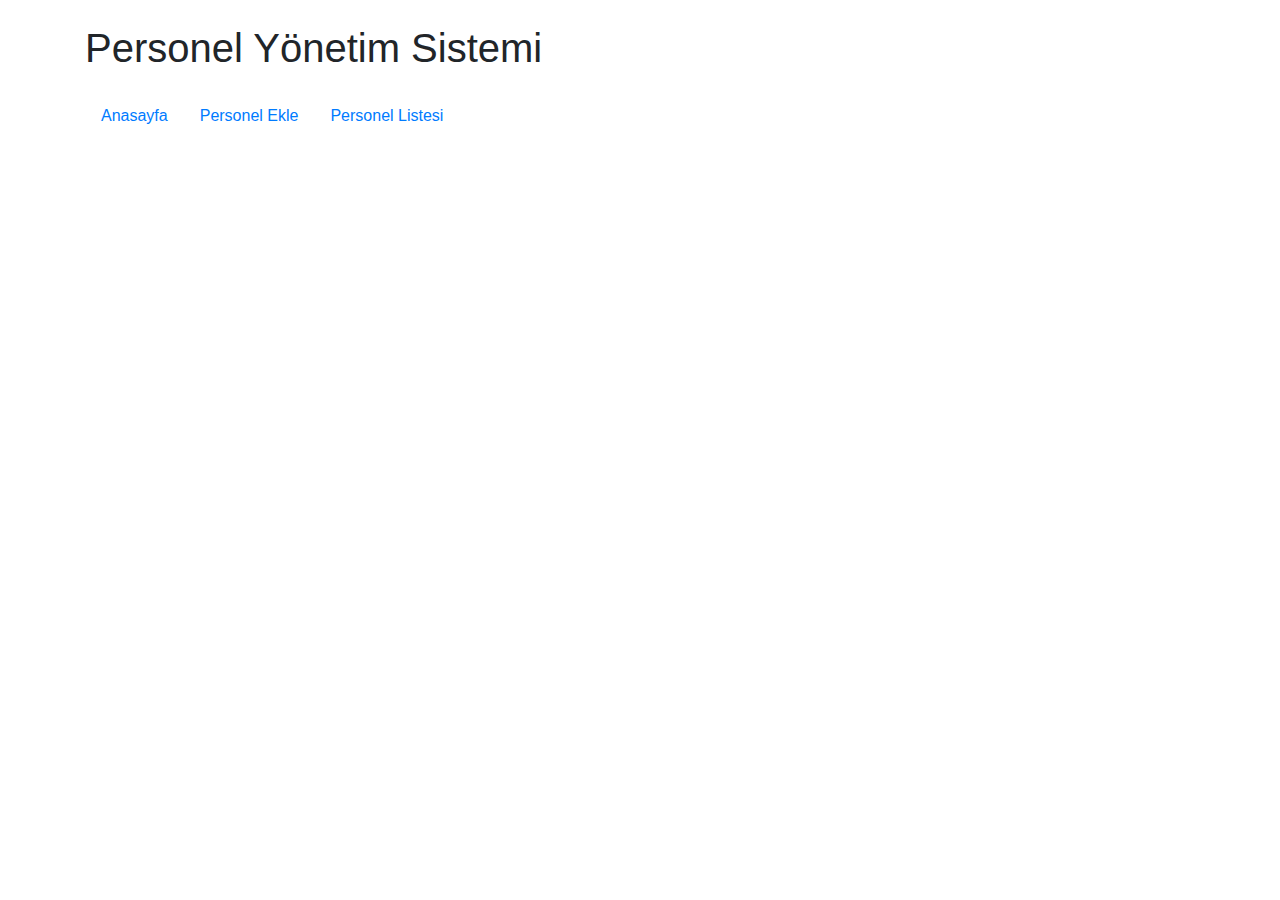
<file: PersonelManagement/target/classes/static/index.html>
<!DOCTYPE html>
<html lang="tr">
<head>
    <meta charset="UTF-8">
    <meta name="viewport" content="width=device-width, initial-scale=1.0">
    <title>Anasayfa</title>
    <link rel="stylesheet" href="https://stackpath.bootstrapcdn.com/bootstrap/4.3.1/css/bootstrap.min.css">
</head>
<body>
    <div class="container">
        <h1 class="my-4">Personel Yönetim Sistemi</h1>
        <nav class="nav">
            <a class="nav-link" href="index.html">Anasayfa</a>
            <a class="nav-link" href="personel_ekle.html">Personel Ekle</a>
            <a class="nav-link" href="personel_listesi.html">Personel Listesi</a>
        </nav>
    </div>
    <script src="https://code.jquery.com/jquery-3.3.1.slim.min.js"></script>
    <script src="https://cdnjs.cloudflare.com/ajax/libs/popper.js/1.14.7/umd/popper.min.js"></script>
    <script src="https://stackpath.bootstrapcdn.com/bootstrap/4.3.1/js/bootstrap.min.js"></script>
</body>
</html>
</file>
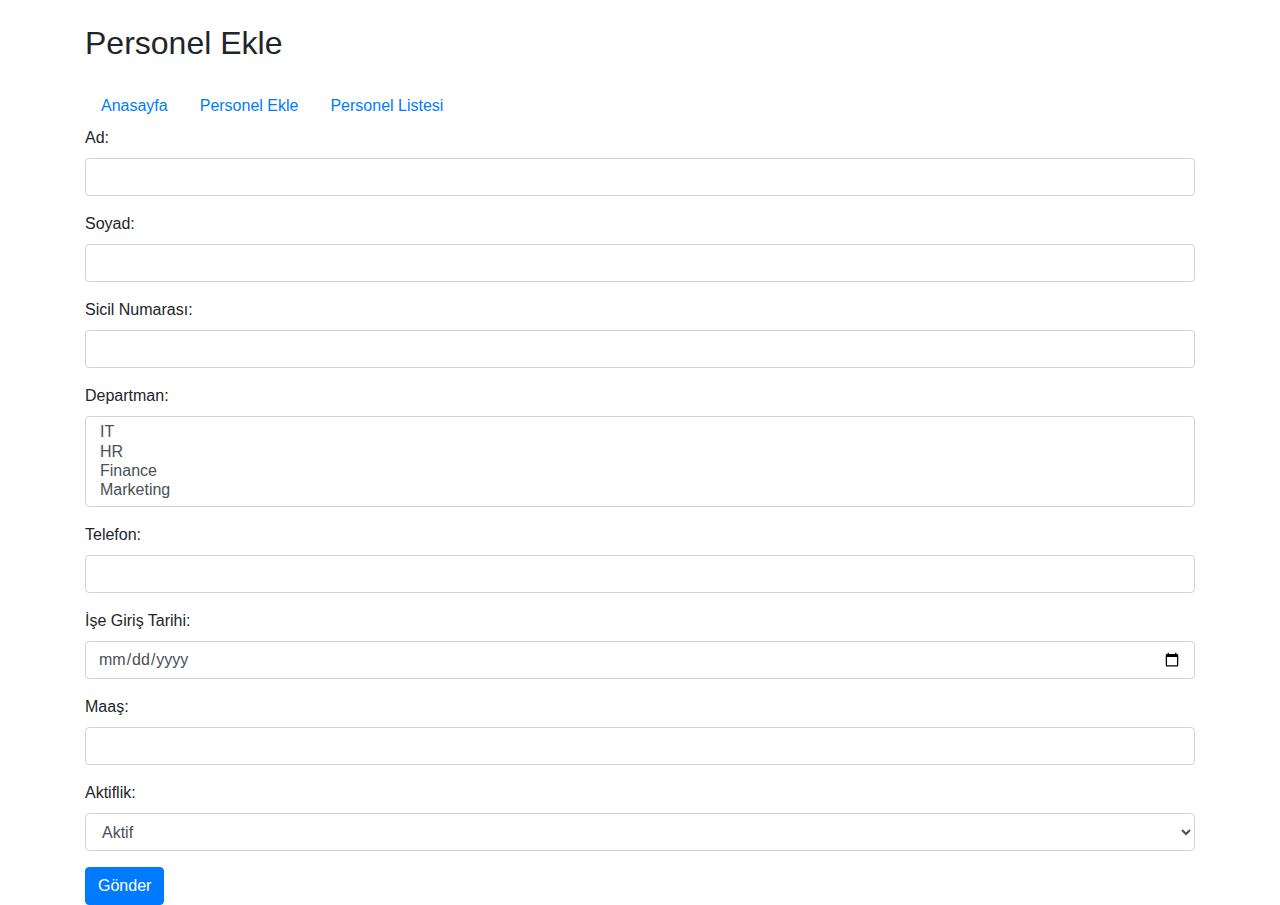
<file: PersonelManagement/target/classes/static/personel_ekle.html>
<!DOCTYPE html>
<html lang="tr">
<head>
    <meta charset="UTF-8">
    <meta name="viewport" content="width=device-width, initial-scale=1.0">
    <title>Personel Ekle</title>
    <link rel="stylesheet" href="https://stackpath.bootstrapcdn.com/bootstrap/4.5.2/css/bootstrap.min.css">
</head>
<body>
    <div class="container">
        <h2 class="my-4">Personel Ekle</h2>
        <nav class="nav">
            <a class="nav-link" href="index.html">Anasayfa</a>
            <a class="nav-link" href="personel_ekle.html">Personel Ekle</a>
            <a class="nav-link" href="personel_listesi.html">Personel Listesi</a>
        </nav>

        <form action="/personelEkle" method="post">
            <div class="form-group">
                <label for="ad">Ad:</label>
                <input type="text" class="form-control" id="ad" name="ad" required>
            </div>
            <div class="form-group">
                <label for="soyad">Soyad:</label>
                <input type="text" class="form-control" id="soyad" name="soyad" required>
            </div>
            <div class="form-group">
                <label for="sicilNo">Sicil Numarası:</label>
                <input type="text" class="form-control" id="sicilNo" name="sicilNo" required>
            </div>
            <div class="form-group">
                <label for="departman">Departman:</label>
                <select multiple class="form-control" id="departman" name="departman">
                    <option>IT</option>
                    <option>HR</option>
                    <option>Finance</option>
                    <option>Marketing</option>
                </select>
            </div>
            <div class="form-group">
                <label for="telefon">Telefon:</label>
                <input type="text" class="form-control" id="telefon" name="telefon">
            </div>
            <div class="form-group">
                <label for="iseGirisTarihi">İşe Giriş Tarihi:</label>
                <input type="date" class="form-control" id="iseGirisTarihi" name="iseGirisTarihi" required>
            </div>
            <div class="form-group">
                <label for="maas">Maaş:</label>
                <input type="number" class="form-control" id="maas" name="maas" required>
            </div>
            <div class="form-group">
                <label for="aktif">Aktiflik:</label>
                <select class="form-control" id="aktif" name="aktif">
                    <option value="true">Aktif</option>
                    <option value="false">Pasif</option>
                </select>
            </div>
            <button type="submit" class="btn btn-primary">Gönder</button>
        </form>
    </div>
    <script src="https://code.jquery.com/jquery-3.5.1.slim.min.js"></script>
    <script src="https://cdn.jsdelivr.net/npm/@popperjs/core@2.5.4/dist/umd/popper.min.js"></script>
    <script src="https://stackpath.bootstrapcdn.com/bootstrap/4.5.2/js/bootstrap.min.js"></script>
</body>
</html>
</file>
